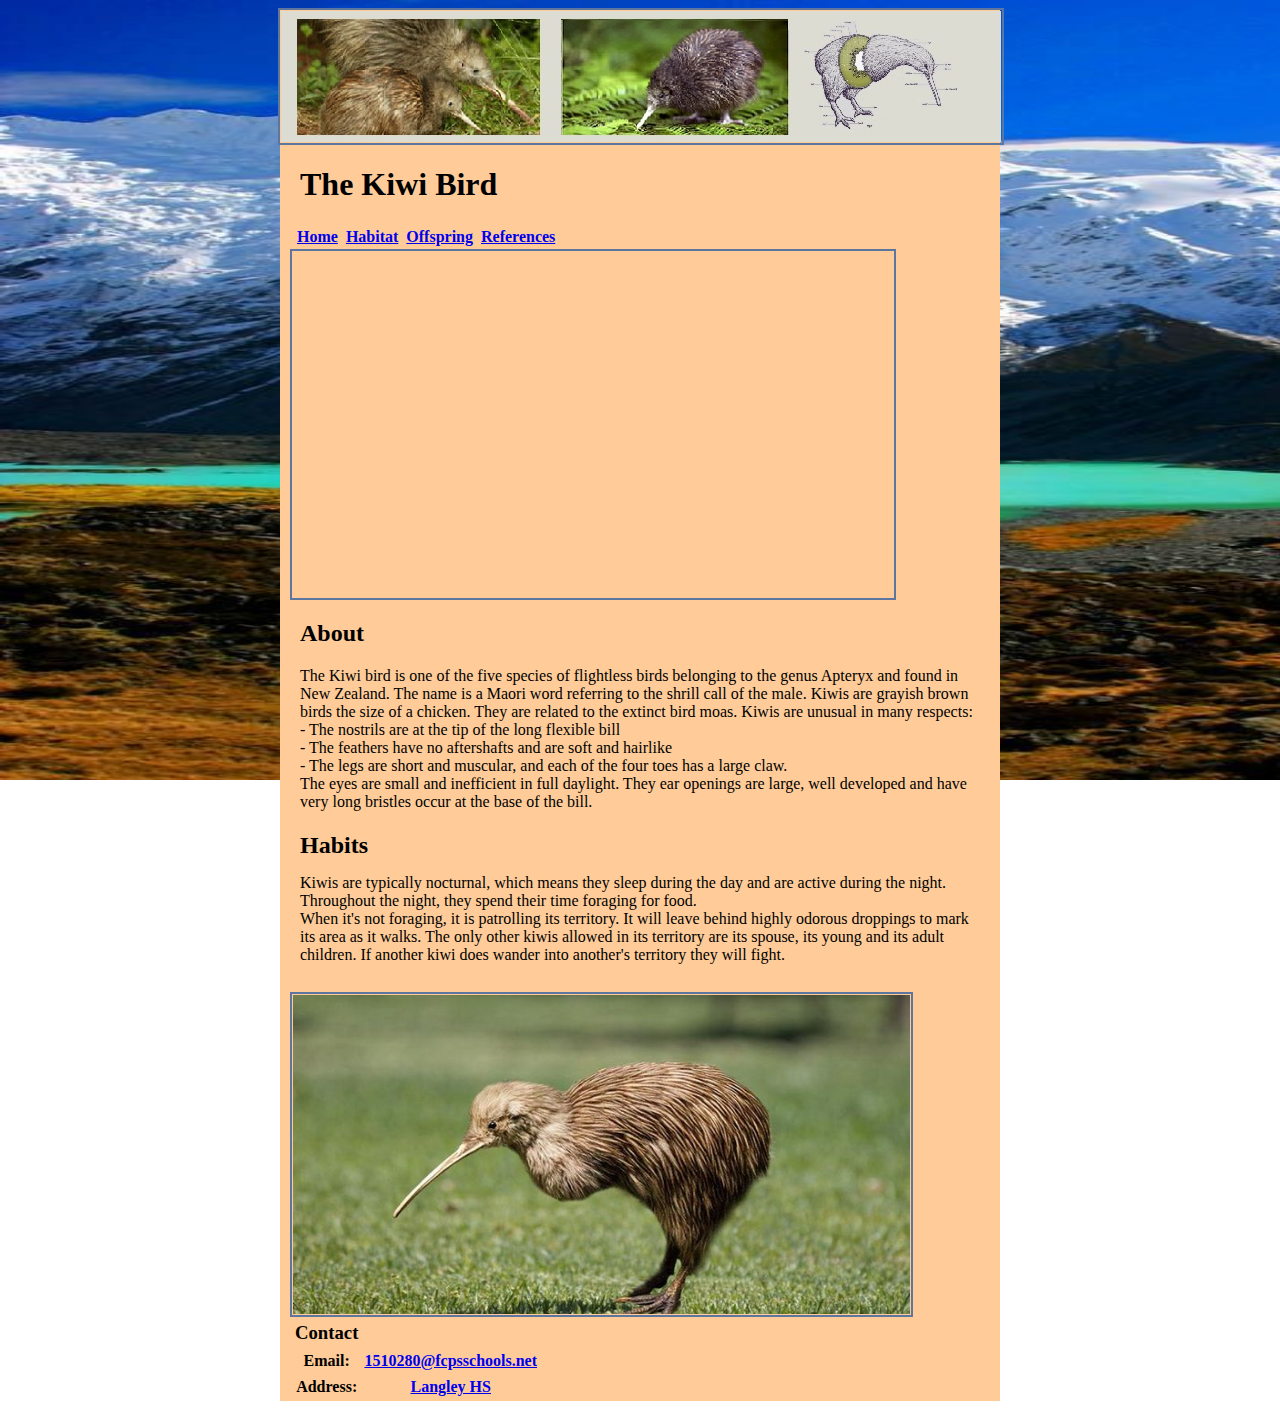
<file: index.html>
<html>
<head>
  <title>The Kiwi Bird</title>
<link href=KiwiBird.css rel="stylesheet" type="text/css">

</head>

<style>
  p, h1, h2 { 	margin-right: 10px;
    	margin-left: 10px;
    }

</style>

<body>
  <div id="container">
    <img src="images/KiwiBanner.jpg" alt="Trulli" width="720" height="131" class="banner">
    <div id="center">
        <h1>The Kiwi Bird </h1>
          <table>
            <tr>
              <th>&nbsp;<a href="index.html">Home</a><br></th>
              <th>&nbsp;<a href="habitat.html">Habitat</a><br></th>
              <th>&nbsp;<a href="offspring.html">Offspring</a><br></th>
              <th>&nbsp;<a href="References.html">References</a><br></th>
            </tr>
          </table>
        <iframe width="600" height="345" src="https://www.youtube.com//embed/NPc25pbM95c" class="border"></iframe>
        <h2>About</h2>
        <p>The Kiwi bird is one of the five species of flightless birds belonging to the genus Apteryx and found in New Zealand. The name is a Maori word referring to the shrill call of the male.
          Kiwis are grayish brown birds the size of a chicken. They are related to the extinct bird moas.
          Kiwis are unusual in many respects: <br>
          - The nostrils are at the tip  of the long flexible bill<br>
          - The feathers have no aftershafts and are soft and hairlike <br>
          - The legs are short and muscular, and each of the four toes has a large claw. <br>
          The eyes are small and inefficient in full daylight. They ear openings are large, well developed and have very long bristles occur at the base of the bill.</p>

        <h2 class="padding">Habits</h2>
        <p class="padding">Kiwis are typically nocturnal, which means they sleep during the day and are active during the night. Throughout the night, they spend their time foraging for food.<br>
        When it's not foraging, it is patrolling its territory. It will leave behind highly odorous droppings to mark its area as it walks. The only other kiwis allowed in its territory are its spouse, its young and its adult children. If another kiwi does wander into another's territory they will fight.</p><br>

        <img src="images/KiwiBird.jpg" width="617" height="319" class="border">

        <table>
          <tr><th><h3 class="contact">Contact</h3></th></tr>
          <tr><th><p class="contact">Email: </p></th><th><a href="1510280@fcpsschools.net">1510280@fcpsschools.net</a></th></tr>
          <tr><th><p class="contact">Address: </p></th><th><a href="1510280@fcpsschools.net">Langley HS</a></th></tr>
      </table>
      </div>
  </div>

</body>

</html>
</file>
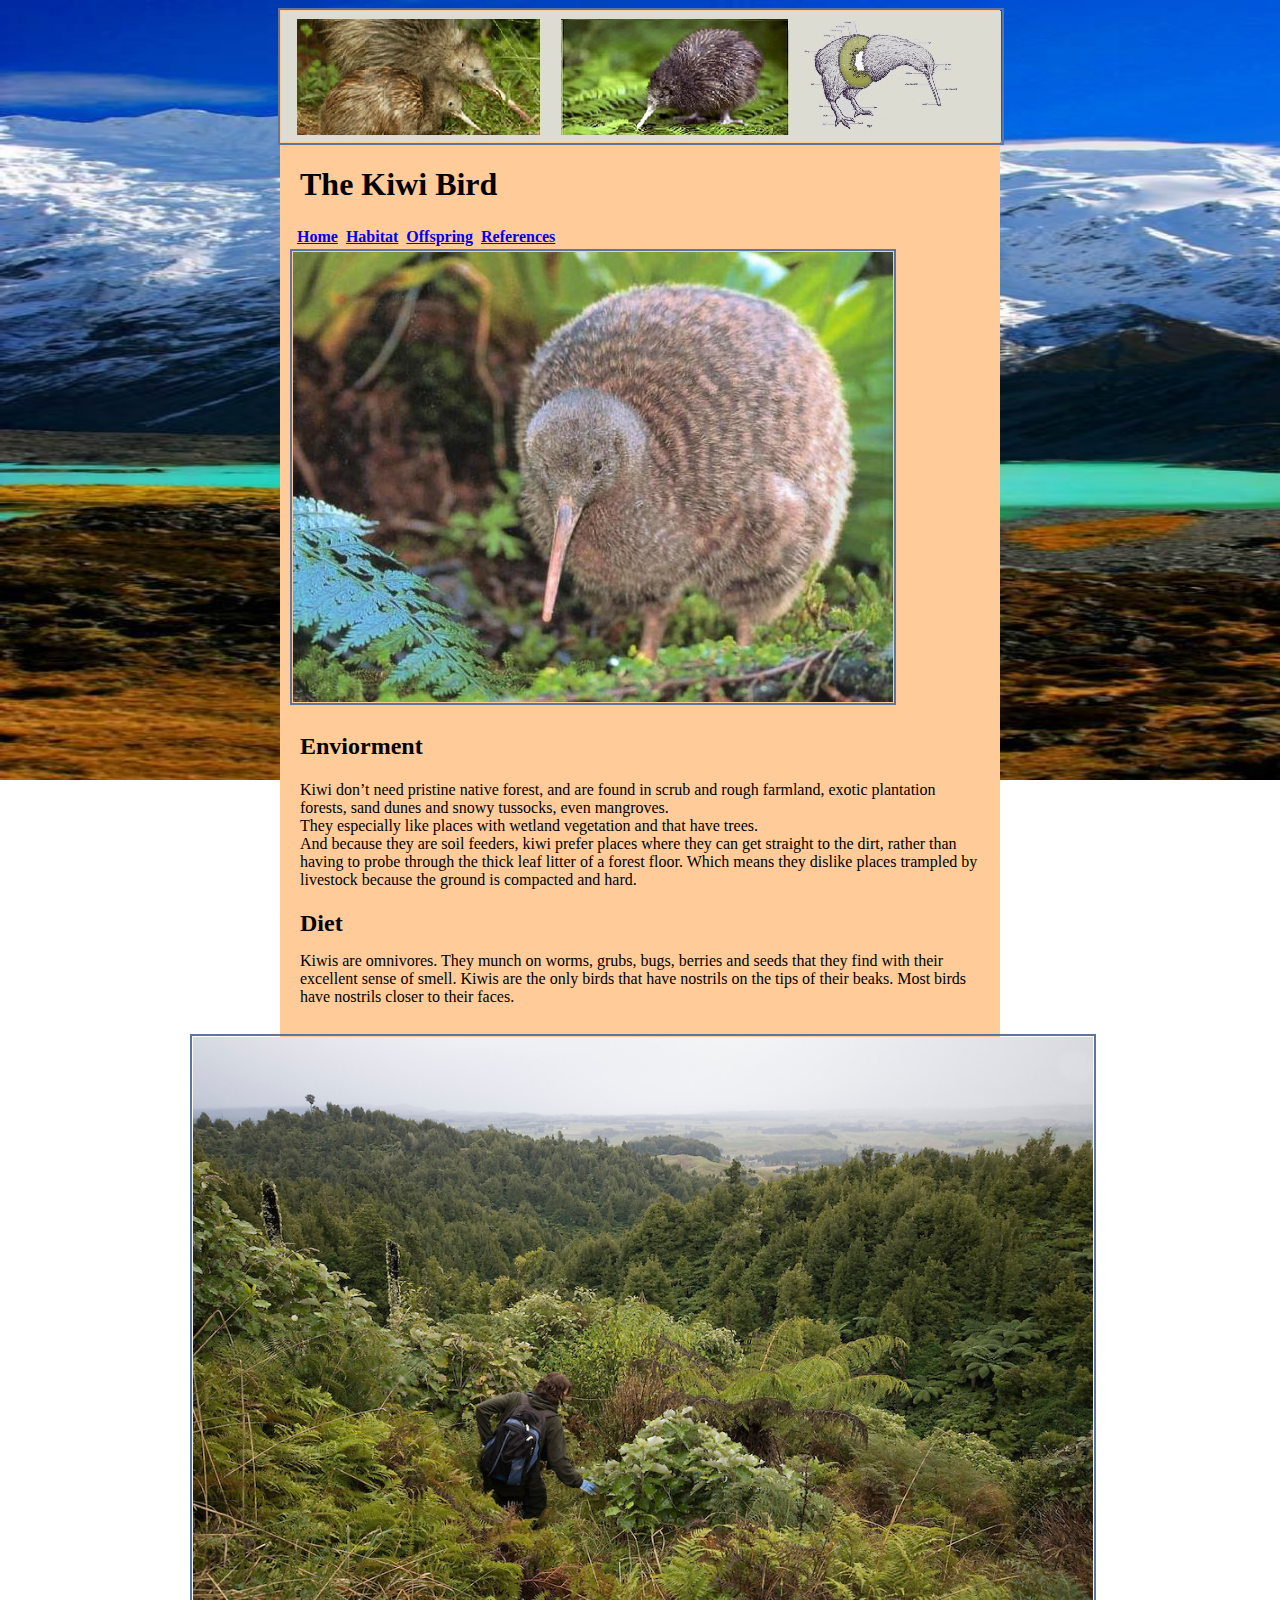
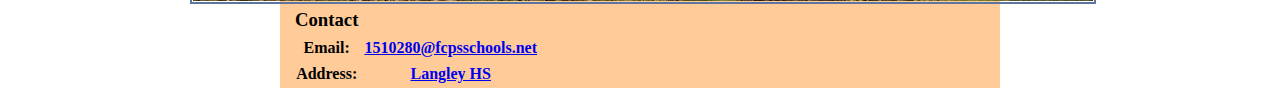
<file: habitat.html>
<html>
<head>
  <title>The Kiwi Bird</title>
<link href=KiwiBird.css rel="stylesheet" type="text/css">

</head>

<style>
  p, h1, h2 { 	margin-right: 10px;
    	margin-left: 10px;
    }
</style>

<body>
  <div id="container">
    <img src="images/KiwiBanner.jpg" alt="Trulli" width="720" height="131" class="banner">
    <div id="center">
        <h1>The Kiwi Bird </h1>
          <table>
            <tr>
              <th>&nbsp;<a href="index.html">Home</a><br></th>
              <th>&nbsp;<a href="habitat.html">Habitat</a><br></th>
              <th>&nbsp;<a href="offspring.html">Offspring</a><br></th>
              <th>&nbsp;<a href="References.html">References</a><br></th>
            </tr>
          </table>
          <img src="images/KiwiHabitat.jpg" alt="Trulli" class="border">
          <br><h2 class="padding">Enviorment</h2>

          <p>Kiwi don’t need pristine native forest, and are found in scrub and rough farmland, exotic plantation forests, sand dunes and snowy tussocks, even mangroves. <br>
            They especially like places with wetland vegetation and that have trees.<br>
            And because they are soil feeders, kiwi prefer places where they can get straight to the dirt, rather than having to probe through the thick leaf litter of a forest floor. Which means they dislike places trampled by livestock because the ground is compacted and hard.</p>

            <h2 class="padding">Diet</h2>
            <p class="padding">Kiwis are omnivores. They munch on worms, grubs, bugs, berries and seeds that they find with their excellent sense of smell. Kiwis are the only birds that have nostrils on the tips of their beaks. Most birds have nostrils closer to their faces.</p><br>

          <img src="images/enviorment.jpg" alt="Trulli" width="900px" height="564px" class="center">

          <table>
            <tr><th><h3 class="contact">Contact</h3></th></tr>
            <tr><th><p class="contact">Email: </p></th><th><a href="1510280@fcpsschools.net">1510280@fcpsschools.net</a></th></tr>
            <tr><th><p class="contact">Address: </p></th><th><a href="1510280@fcpsschools.net">Langley HS</a></th></tr>
        </table>
      </div>
  </div>

</body>

</html>
</file>
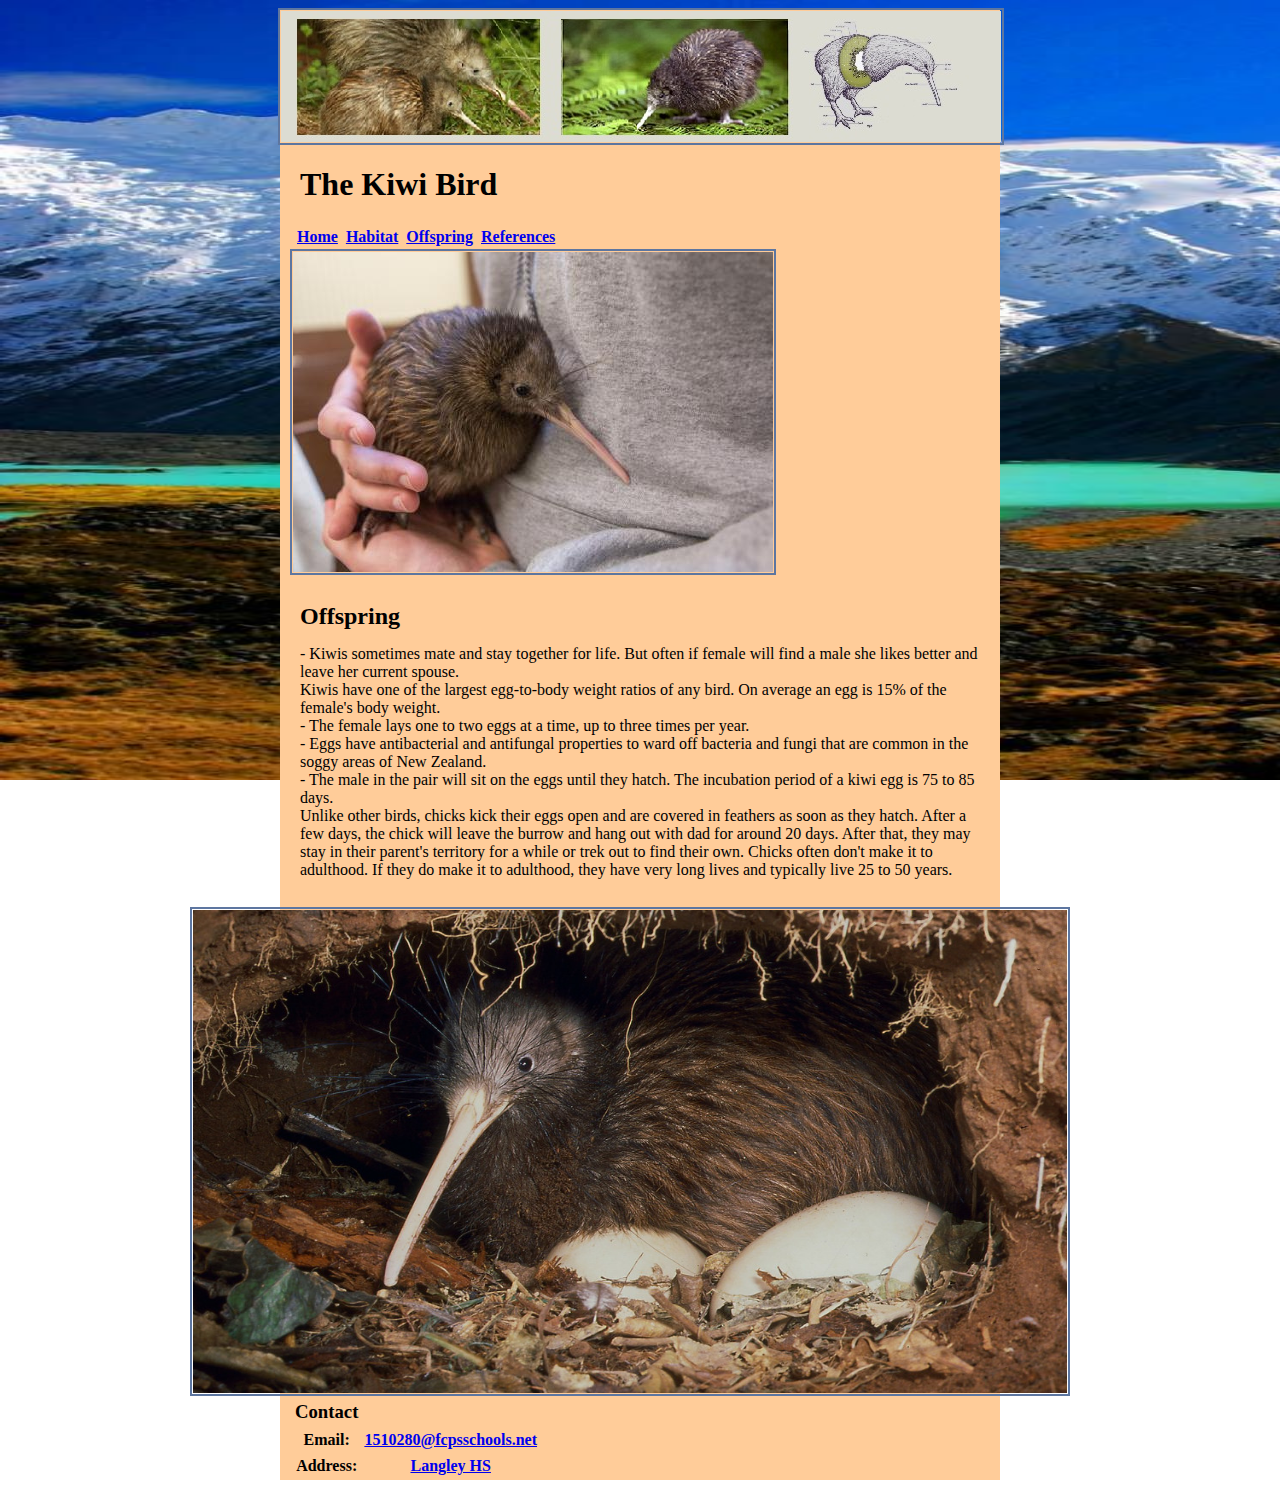
<file: offspring.html>
<html>
<head>
  <title>The Kiwi Bird</title>
<link href=KiwiBird.css rel="stylesheet" type="text/css">

</head>

<style>
  p, h1, h2 { 	margin-right: 10px;
    	margin-left: 10px;
    }

</style>

<body>
  <div id="container">
    <img src="images/KiwiBanner.jpg" alt="Trulli" width="720" height="131" class="banner">
    <div id="center">
        <h1>The Kiwi Bird </h1>
          <table>
            <tr>
              <th>&nbsp;<a href="index.html">Home</a><br></th>
              <th>&nbsp;<a href="habitat.html">Habitat</a><br></th>
              <th>&nbsp;<a href="offspring.html">Offspring</a><br></th>
              <th>&nbsp;<a href="References.html">References</a><br></th>
            </tr>
          </table>
          <img src="images/KiwiChick.jpg" alt="Trulli" border-style:"dotted" class="border">
            <br><h2 class="padding">Offspring</h2>
            <p class="padding">- Kiwis sometimes mate and stay together for life. But often if female will find a male she likes better and leave her current spouse. <br>
            Kiwis have one of the largest egg-to-body weight ratios of any bird. On average an egg is 15% of the female's body weight.<br>
            - The female lays one to two eggs at a time, up to three times per year.<br>
            - Eggs have antibacterial and antifungal properties to ward off bacteria and fungi that are common in the soggy areas of New Zealand.<br>
            - The male in the pair will sit on the eggs until they hatch. The incubation period of a kiwi egg is 75 to 85 days.<br>
            Unlike other birds, chicks kick their eggs open and are covered in feathers as soon as they hatch. After a few days, the chick will leave
            the burrow and hang out with dad for around 20 days. After that, they may stay in their parent's territory for a while or trek out to find their own.
            Chicks often don't make it to adulthood. If they do make it to adulthood, they have very long lives and typically live 25 to 50 years.</p><br>

          <img src="images/KiwiBirdNest.jpg" alt="Trulli" border-style:"dotted" class="center" width="874px" height="483">

          <table>
            <tr><th><h3 class="contact">Contact</h3></th></tr>
            <tr><th><p class="contact">Email: </p></th><th><a href="1510280@fcpsschools.net">1510280@fcpsschools.net</a></th></tr>
            <tr><th><p class="contact">Address: </p></th><th><a href="1510280@fcpsschools.net">Langley HS</a></th></tr>
        </table>
      </div>
  </div>

</body>

</html>
</file>
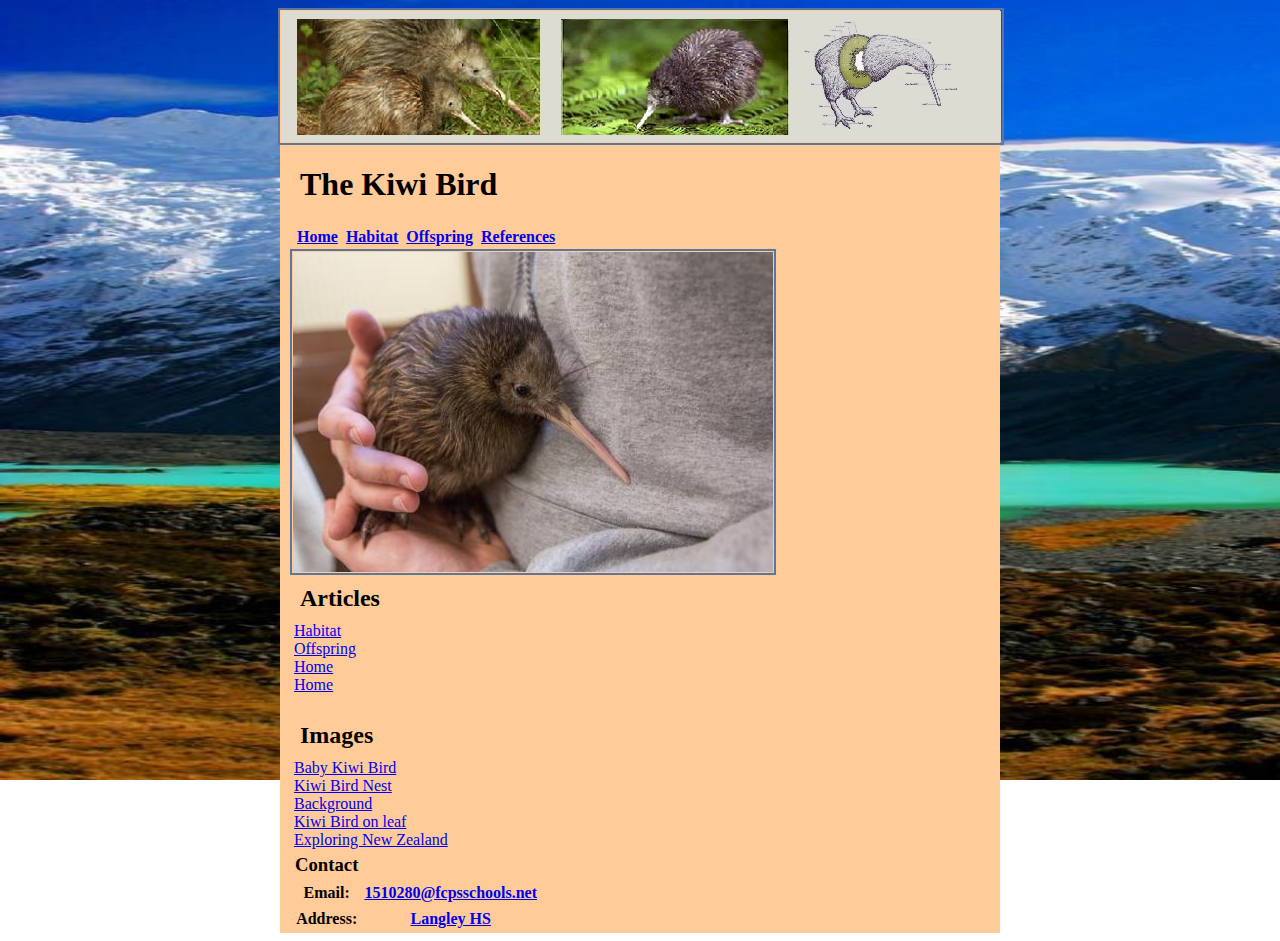
<file: References.html>
<html>
<head>
  <title>The Kiwi Bird</title>
<link href=KiwiBird.css rel="stylesheet" type="text/css">

</head>

<style>
  p, h1, h2 { 	margin-right: 10px;
    	margin-left: 10px;
    }

</style>

<body>
  <div id="container">
    <img src="images/KiwiBanner.jpg" alt="Trulli" width="720" height="131" class="banner">
    <div id="center">
        <h1>The Kiwi Bird </h1>
          <table>
            <tr>
              <th>&nbsp;<a href="index.html">Home</a><br></th>
              <th>&nbsp;<a href="habitat.html">Habitat</a><br></th>
              <th>&nbsp;<a href="offspring.html">Offspring</a><br></th>
              <th>&nbsp;<a href="References.html">References</a><br></th>
            </tr>
          </table>
          <img src="images/KiwiChick.jpg" alt="Trulli" class="border">
            <h2 class="padding">Articles</h2>
            <th>&nbsp;<a href="https://animals.sandiegozoo.org/animals/kiwi">Habitat</a><br></th>
            <th>&nbsp;<a href="https://www.kiwisforkiwi.org/about-kiwi/kiwi-facts-characteristics/">Offspring</a><br></th>
            <th>&nbsp;<a href="https://www.britannica.com/animal/kiwi-bird">Home</a><br></th>
            <th>&nbsp;<a href="https://www.livescience.com/57813-kiwi-facts.html">Home</a><br></th>

            <br><h2 class="padding">Images</h2>
            <th>&nbsp;<a href="https://media.npr.org/assets/img/2017/11/20/copy-copy_slide-76d4ce1e33d8dc7d50eb7344f2090be4ccc1a6d0-s900-c85.jpg">Baby Kiwi Bird</a><br></th>
            <th>&nbsp;<a href="http://ngamanu.co.nz/wp-content/uploads/2016/03/Kiwi-in-burrow-2.jpg">Kiwi Bird Nest</a><br></th>
            <th>&nbsp;<a href="https://cdn.wallpapersafari.com/43/2/YrpOBA.jpg">Background</a><br></th>
            <th>&nbsp;<a href="https://castawaywithcrystal.com/wp-content/uploads/2018/04/Kiwi-bird.jpg">Kiwi Bird on leaf</a><br></th>
            <th>&nbsp;<a href="https://previews.agefotostock.com/previewimage/medibigoff/ea1841185ca64acb12285a356525b3b7/fhr-00662-00023-168.jpg">Exploring New Zealand</a><br></th>
          <table>
            <tr><th><h3 class="contact">Contact</h3></th></tr>
            <tr><th><p class="contact">Email: </p></th><th><a href="1510280@fcpsschools.net">1510280@fcpsschools.net</a></th></tr>
            <tr><th><p class="contact">Address: </p></th><th><a href="1510280@fcpsschools.net">Langley HS</a></th></tr>
        </table>
      </div>
  </div>

</body>

</html>
</file>
